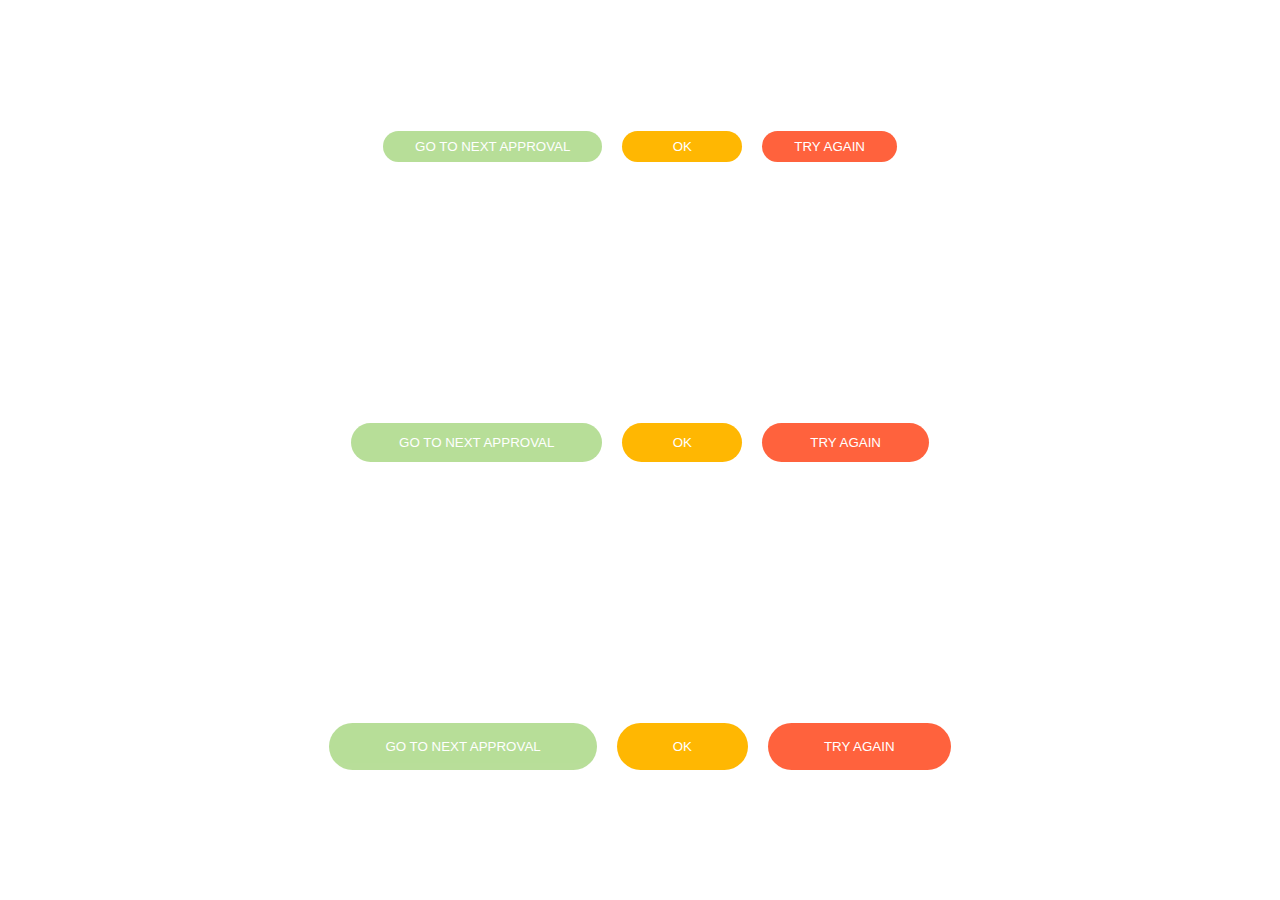
<file: buttons/index.html>
<!DOCTYPE html>
<html>
    <head>
        <title>button by Dung</title>
        <meta charset="utf-8">
        <link rel="stylesheet" href="main.css">
    </head>
    <body>
        <!-- Thẻ size bé -->
        <div>
            <button class="btn btn--size-s btn--success btn--disabled">GO TO NEXT APPROVAL</button>
            <button class="btn btn--size-s btn--warn">OK</button>
            <button class="btn btn--size-s btn--danger">TRY AGAIN</button>
        </div>
        <!-- Thẻ size mặc định -->
        <div>
            <button class="btn btn--success btn--disabled">GO TO NEXT APPROVAL</button>
            <button class="btn btn--warn">OK</button>
            <button class="btn btn--danger">TRY AGAIN</button>
        </div>
        <!-- thẻ size Lớn -->
        <div>
            <button class="btn btn--size-l btn--success btn--disabled">GO TO NEXT APPROVAL</button>
            <button class="btn btn--size-l btn--warn">OK</button>
            <button class="btn btn--size-l btn--danger">TRY AGAIN</button>
        </div>
        
    </body>
</html>
</file>
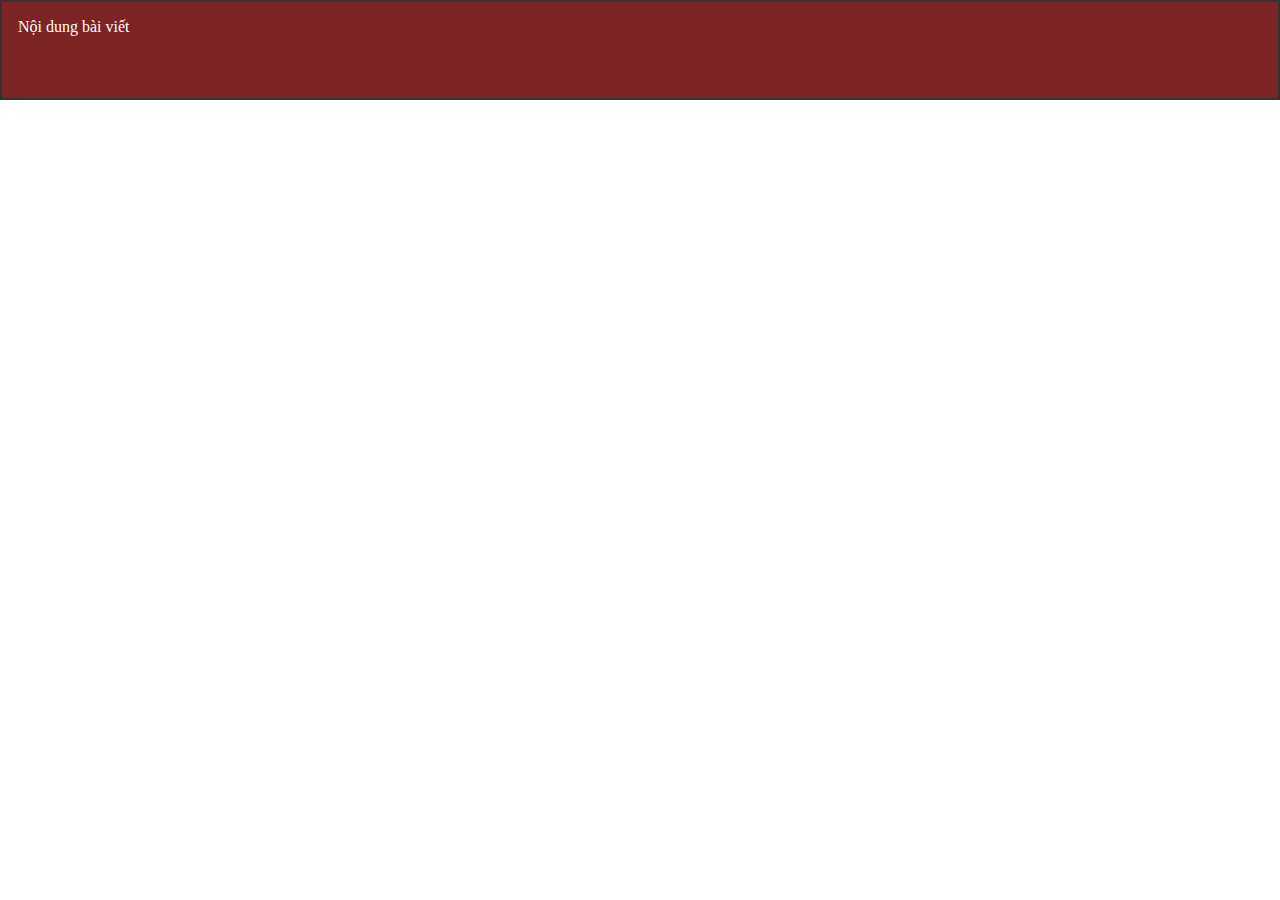
<file: Less2/index.html>
<!DOCTYPE html>
<html>
    <head>
        <title>Less 2</title>
        <meta charset="utf-8">
        <link rel="stylesheet" href="main.css">
    </head>
    <body>
        <div>
            <div class="background">
                <div class="box">Nội dung bài viết</div>
            </div>
            
        </div>
    </body>
</html>
</file>
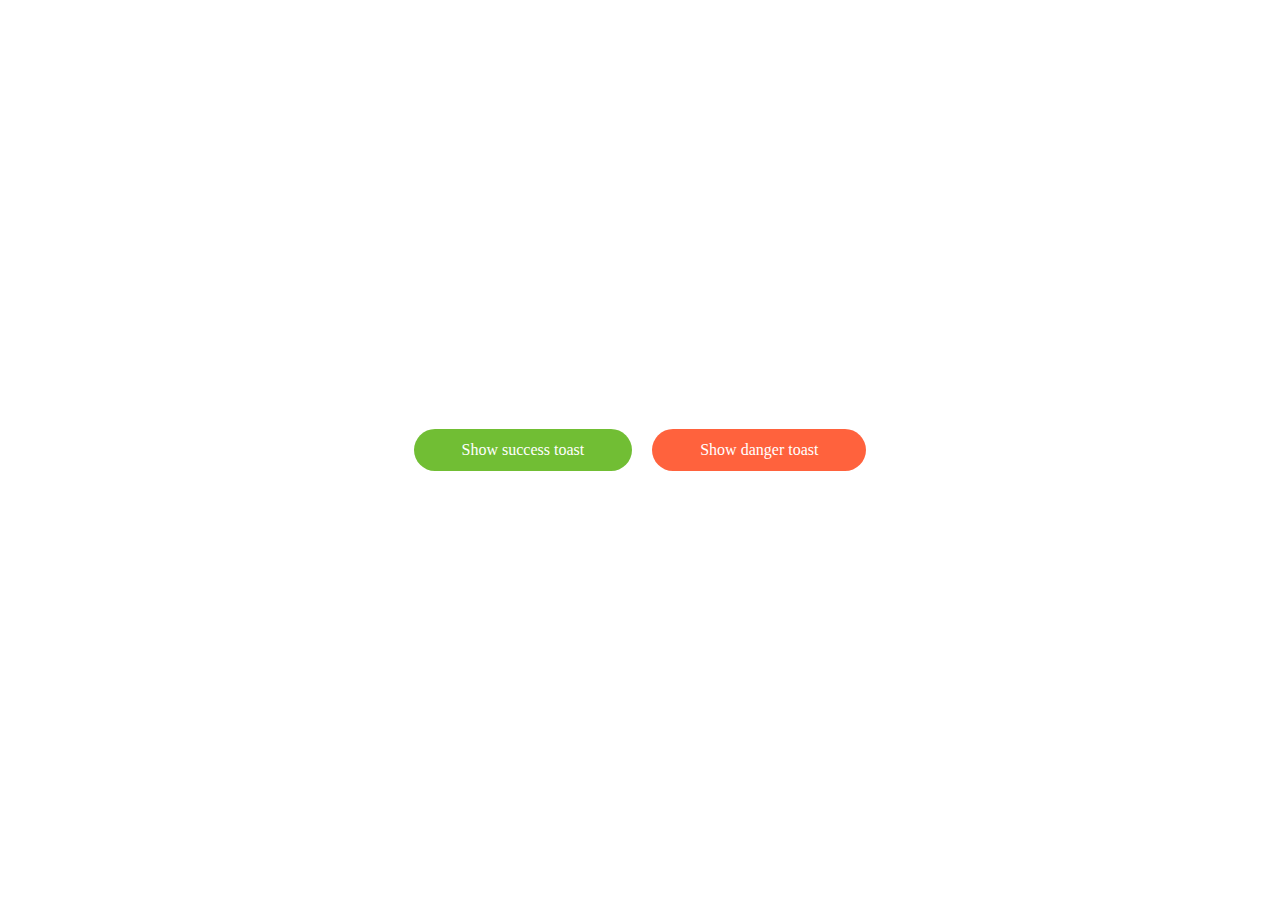
<file: ToastMessages/index.html>
<!DOCTYPE html>
<html>
    <head>
        <title>Toast Messages</title>
        <link rel="stylesheet" href="https://cdnjs.cloudflare.com/ajax/libs/font-awesome/6.1.2/css/all.min.css" integrity="sha512-1sCRPdkRXhBV2PBLUdRb4tMg1w2YPf37qatUFeS7zlBy7jJI8Lf4VHwWfZZfpXtYSLy85pkm9GaYVYMfw5BC1A==" crossorigin="anonymous" referrerpolicy="no-referrer" />
        <link rel="stylesheet" href="main.css">
    </head>
    <body>
        <div id="toast"></div>
        <div>
            <div onclick="showSuccessToast();" class="btn btn--success">Show success toast</div>
            <div onclick="showErrorToast();" class="btn btn--danger">Show danger toast</div>
        </div>
        <script>
            // Toast function
            function toast({title = '',
                            message = '',
                            type = 'info',
                            duration = 3000
        }) {
                const main = document.getElementById('toast');
                if (main) {
                    const toast = document.createElement('div');

                    // Auto remove toast
                    const autoRemoveId = setTimeout(function() {
                        main.removeChild(toast);
                    }, duration + 1000);

                    // remove toast when clicked
                    toast.onclick = function(e) {
                        console.log(e.target);
                        if (e.target.closest('.toast__close')) {
                            main.removeChild(toast);
                            clearTimeout(autoRemoveId);
                        }
                    }


                    const icons = {
                        success: 'fas fa-circle-check',
                        info: 'fa-solid fa-circle-info',
                        warning: 'fas fa-circle-exclamation',
                        error: 'fas fa-circle-exclamation',
                    };
                    const icon = icons[type];
                    const delay = (duration / 1000).toFixed(2);

                    toast.classList.add('toast', `toast--${type}`);
                    toast.style.animation = `slideInLeft ease .3s, fadeOut linear 1s ${delay}s forwards`

                    toast.innerHTML = `
                        <div class="toast__icon">
                        <i class="${icon}"></i>
                        </div>
                        <div class="toast__body">
                        <h3 class="toast__titile">${title}</h3>
                        <p class="toast__msg">${message}</p>
                        </div>
                        <div class="toast__close">
                        <i class="fa-solid fa-xmark"></i>
                        </div>
                    `;
                    main.appendChild(toast);

                    
                }
            }

                function showSuccessToast() {
                    toast({
                        title: 'Thành công!',
                        message: 'Bạn đã đăng ký thành công tài khoản',
                        type: 'success',
                        duration: 5000,
                        });
                }
                function showErrorToast() {
                    toast({
                        title: 'Thất bại',
                        message: 'có lỗi xảy ra, vui lòng liên hệ quản trị viên',
                        type: 'error',
                        duration: 5000,
                        });
                        }
        </script>




    </body>
</html>
</file>
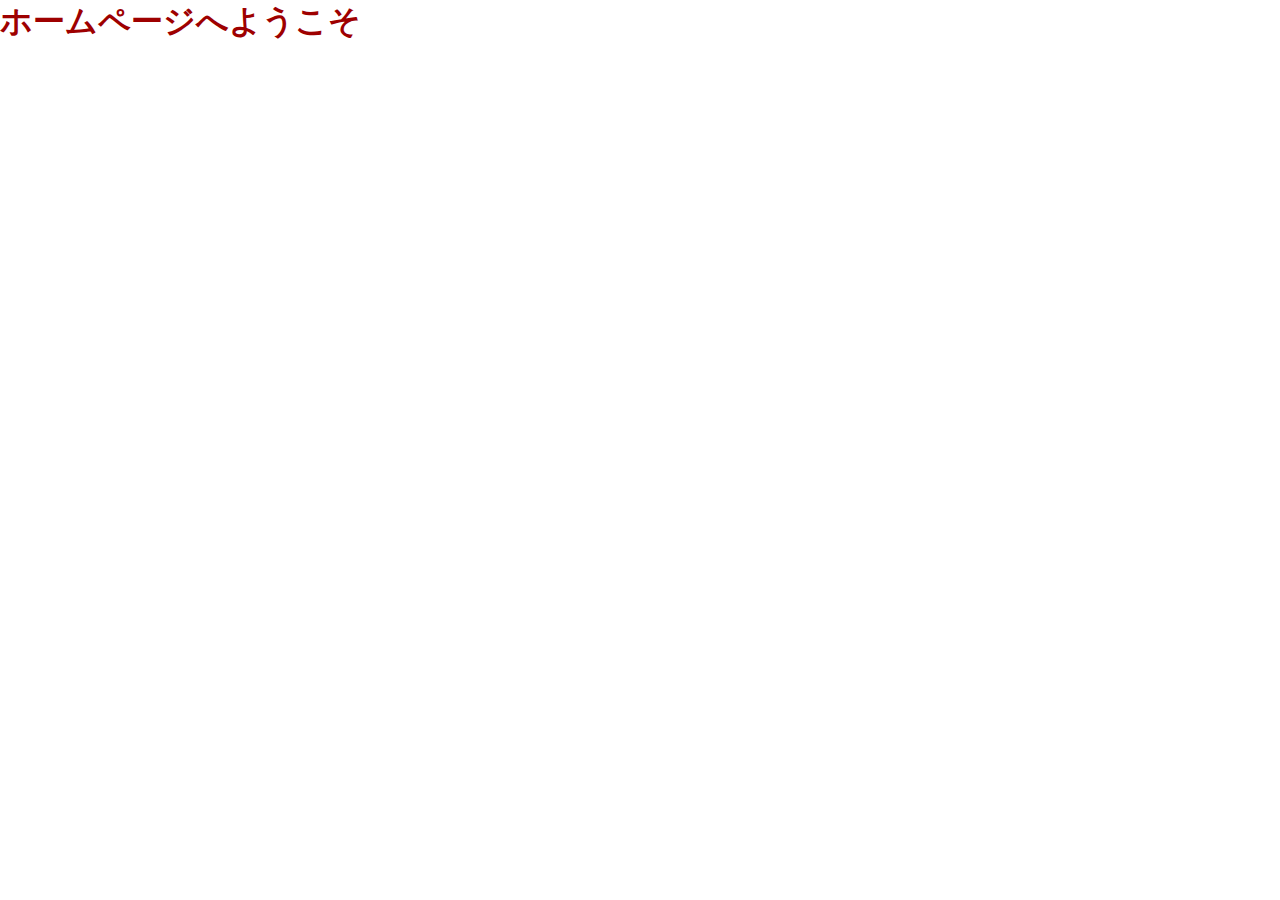
<file: html.html>
<!DOCTYPE html>
<html>
    <header>
        <title>Tittle của Page</title>
        <meta charset="utf-8">
        <link rel="stylesheet" href="css.css">
    </header>
    <body>
        <div class="header">
            <div class="background">
                <div class="title">
                    <h1> ホームページへようこそ</h1>
                </div>
            </div>
        </div>
    </body>
</html>
</file>
<file: buttons/main.css>
* {
    padding: 0;
    margin: 0;
    box-sizing: border-box;
}

body {
    /* Sét cấc thành phần nằm trung tâm của trang */
    height: 100vh;
    display: flex;
    flex-direction: column;
    font-family: Helvetica Neue;
    /* justify-content: center;
    align-items: center; */
    /* height: 200px; */
    /* border: 3px solid green; */
}

body > div {
    margin: auto;
}

/* Block - Chung cho tất cả các Btn */
.btn {
    /* đặt các Btn nằm ngang */
    display: inline-block;
    /* xoá gạch dưới của link */
    text-decoration: none;
    /* làm nền của Btn trong suốt */
    background-color: transparent;
    /* Xoá viền Btn */
    border: none;
    /* Xoá outline của Btn */
    outline: none;
    /* Màu chữ */
    color: #fff;
    /* Thêm vào khoảng không cho Btn - trên dưới - trái phải */
    padding: 12px 48px;
    /* Bo cong border */
    border-radius: 50px;
    /* Thay đổi con trỏ chuột khi di chuột lên Btn */
    cursor: pointer;
    /* Chiều ngang tối thiểu của Btn */
    min-width: 120px;
    /* tạo KeyFrame thay đổi cho một thuộc tính nào đó (opacity) .. giây */
    transition: opacity .2s ease;
}

/* Làm mờ Btn khi di chuột lên */
.btn:hover {
    /* Giảm độ đục mờ xuống 80% */
    opacity: 0.8;
}

/* Css cho 2 khối đúng cạnh nhau */
.btn + .btn {
    /* Đẩy sang trái ..px */
    margin-left: 16px;
}

/*  Size lớn */
.btn--size-l {
    padding: 16px 56px;
}

/* Size bé */
.btn--size-s {
    padding: 8px 32px;
}

/* Btn thành công  */
.btn--success {
    background-color: #71be34;
}

/* Btn warning  */
.btn--warn {
    background-color: #ffb702;
}

/* Btn Danger */
.btn--danger {
    background-color: #ff623d;
}

/* Trạng thái không bấm được của Btn */
.btn--disabled {
    opacity: .5 !important;
    cursor: default;
}
</file>
<file: Less2/main.css>
* {
    margin: 0;
}

.background {
    width: 100%;
    height: 100vh;
    background-color: #333;
    background: url(https://previews.123rf.com/images/karenr/karenr1506/karenr150600007/40831894-blue-and-white-striped-gingham-tile-pattern-repeat-background-that-is-seamless-and-repeats.jpg) 100vh / contain;
    
}

.box {
    width: 100%;
    height: 100px;
    color: #fff;
    background-color: rgb(124, 35, 35);
    padding: 16px;
    border: 2px solid #333;
    box-sizing: border-box;
}
</file>
<file: ToastMessages/main.css>
* {
    padding: 0;
    margin: 0;
    box-sizing: border-box;
}

body {
    height: 100vh;
    display: flex;
    justify-content: center;
}

body > div {
    margin: auto;
}

/* Btn */
/* Block - Chung cho tất cả các Btn */
.btn {
    /* đặt các Btn nằm ngang */
    display: inline-block;
    /* xoá gạch dưới của link */
    text-decoration: none;
    /* làm nền của Btn trong suốt */
    background-color: transparent;
    /* Xoá viền Btn */
    border: none;
    /* Xoá outline của Btn */
    outline: none;
    /* Màu chữ */
    color: #fff;
    /* Thêm vào khoảng không cho Btn - trên dưới - trái phải */
    padding: 12px 48px;
    /* Bo cong border */
    border-radius: 50px;
    /* Thay đổi con trỏ chuột khi di chuột lên Btn */
    cursor: pointer;
    /* Chiều ngang tối thiểu của Btn */
    min-width: 120px;
    /* tạo KeyFrame thay đổi cho một thuộc tính nào đó (opacity) .. giây */
    transition: opacity .2s ease;
}

/* Làm mờ Btn khi di chuột lên */
.btn:hover {
    /* Giảm độ đục mờ xuống 80% */
    opacity: 0.8;
}

/* Css cho 2 khối đúng cạnh nhau */
.btn + .btn {
    /* Đẩy sang trái ..px */
    margin-left: 16px;
}

/*  Size lớn */
.btn--size-l {
    padding: 16px 56px;
}

/* Size bé */
.btn--size-s {
    padding: 8px 32px;
}

/* Btn thành công  */
.btn--success {
    background-color: #71be34;
}

/* Btn warning  */
.btn--warn {
    background-color: #ffb702;
}

/* Btn Danger */
.btn--danger {
    background-color: #ff623d;
}

/* Trạng thái không bấm được của Btn */
.btn--disabled {
    opacity: .5 !important;
    cursor: default;
}

/* Toast */
#toast {
    position: fixed;
    top: 32px;
    right: 32px;
    z-index: 999999;
}

.toast {
    display: flex;
    align-items: center;
    background-color: #fff;
    border-radius: 2px;
    padding: 20px 0;
    min-width: 400px;
    max-width: 450px;
    border-left: 4px solid;
    box-shadow: 0 5px 8px rgba(0, 0, 0, 0.08);
    transition: all linear .5s;
    }

@keyframes slideInLeft {
    from {
        opacity: 0;
        transform: translateX(calc(100% + 32px));
    }
    to {
        opacity: 1;
        transform: translateX(0);
    }
}

@keyframes fadeOut {
    to {
        opacity: 0;
    }
}

.toast--success {
    border-color: #47d864;
}

.toast--success .toast__icon {
color: #47d864;
}

.toast--info {
    border-color: #2f86eb;
}

.toast--info .toast__icon {
    color: #2f86eb;
}
.toast--warning {
    border-color: #ffc021;
}

.toast--warning .toast__icon {
    color: #ffc021;
}

.toast--error {
    border-color: #ff623d;
}

.toast--error .toast__icon {
    color: #ff623d;
}

.toast + .toast {
    margin-top: 24px;
}

.toast__icon {
    font-size: 24px;
}

.toast__icon,
.toast__close {
    padding: 0 16px;
}
.toast__body {
    flex-grow: 1;
}
.toast__titile {
    font-size: 16px;
    font-weight: 600;
    color: #333;
}
.toast__msg {
    font-size: 14px;
    color: #888;
    margin-top: 4px;
    line-height: 1.5;
}
.toast__close {
    font-size: 20px;
    color: rgba(0, 0, 0, 0.3);
    cursor: pointer;
}
.toast__close:hover {
    opacity: 0.8;
}
</file>
<file: css.css>
* {
    margin: 0;
}

.header {
    width: 100%;
    height: 100vh;
}

.background {
    width: 100%;
    height: 100vh;
    background-image: url(https://previews.123rf.com/images/karenr/karenr1506/karenr150600007/40831894-blue-and-white-striped-gingham-tile-pattern-repeat-background-that-is-seamless-and-repeats.jpg);
    background-size: contain;
    
}

.title {
    color: rgb(158, 0, 0);
}
</file>
